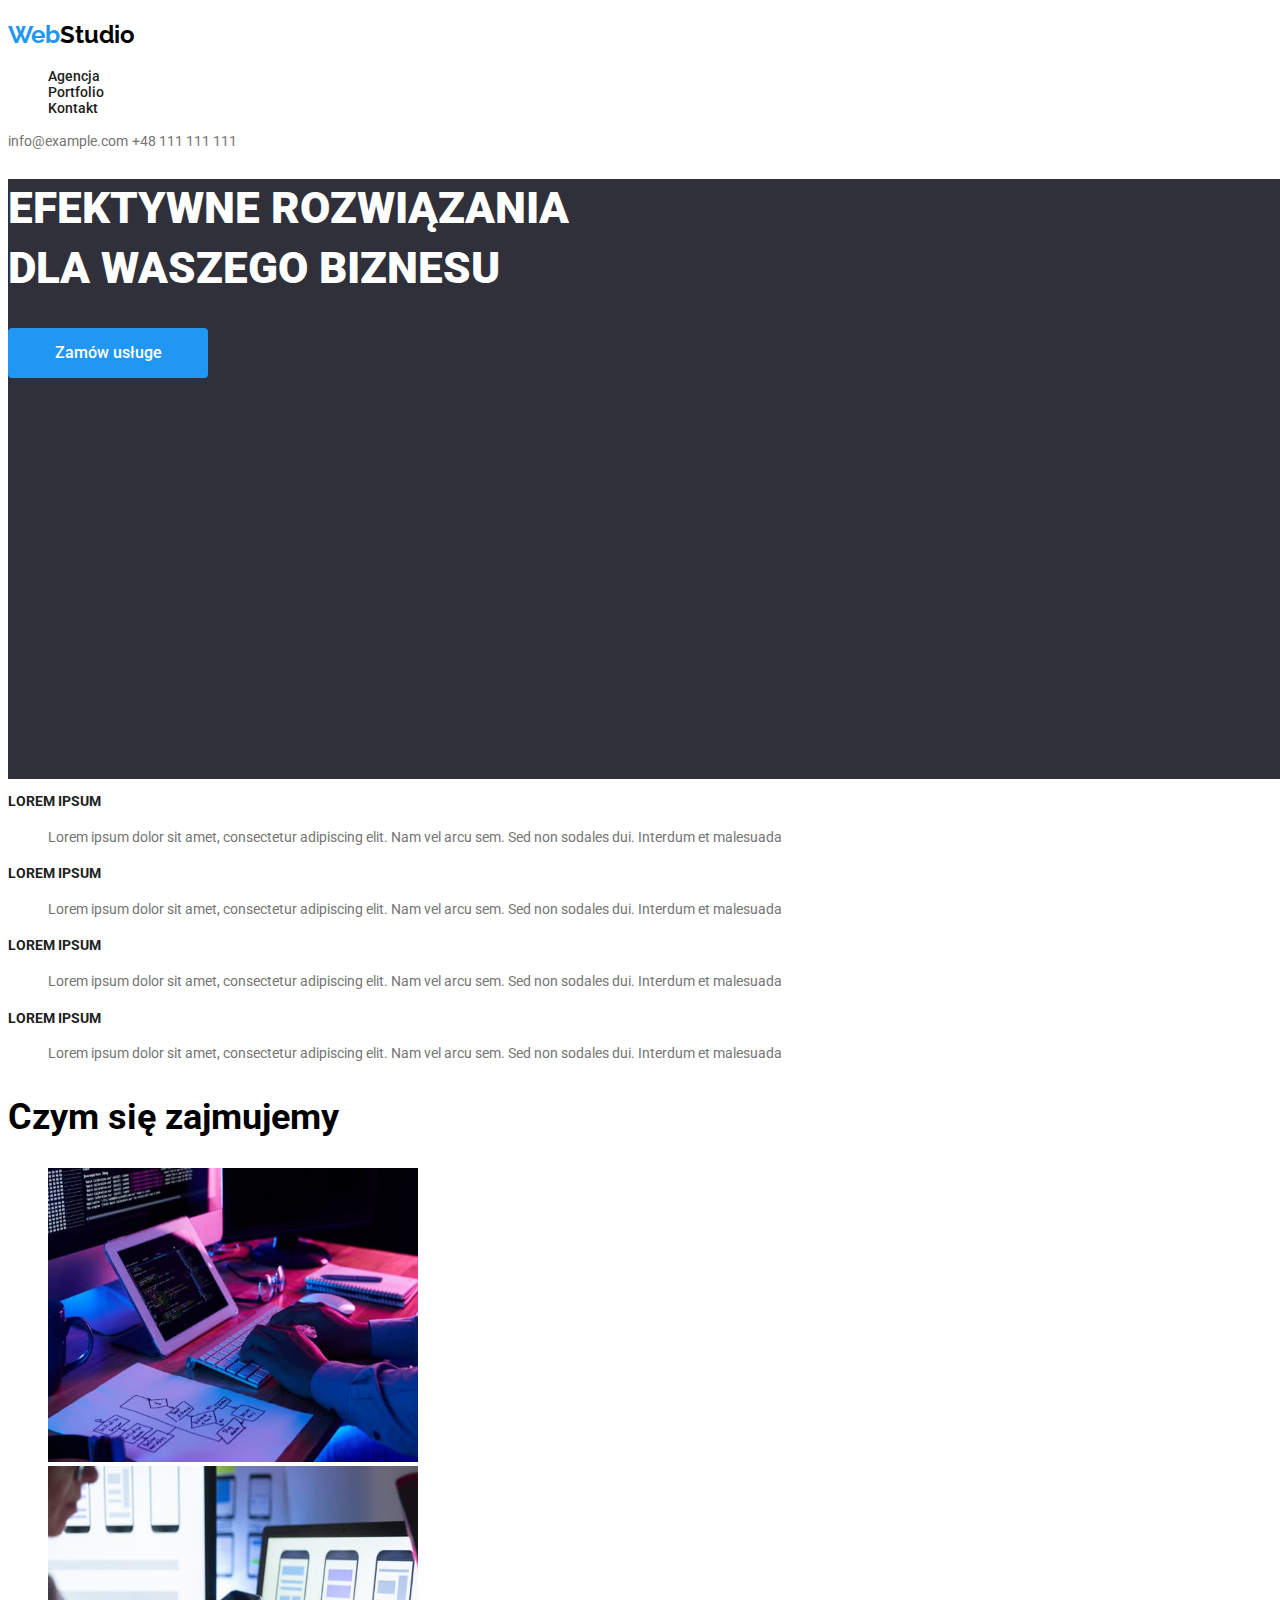
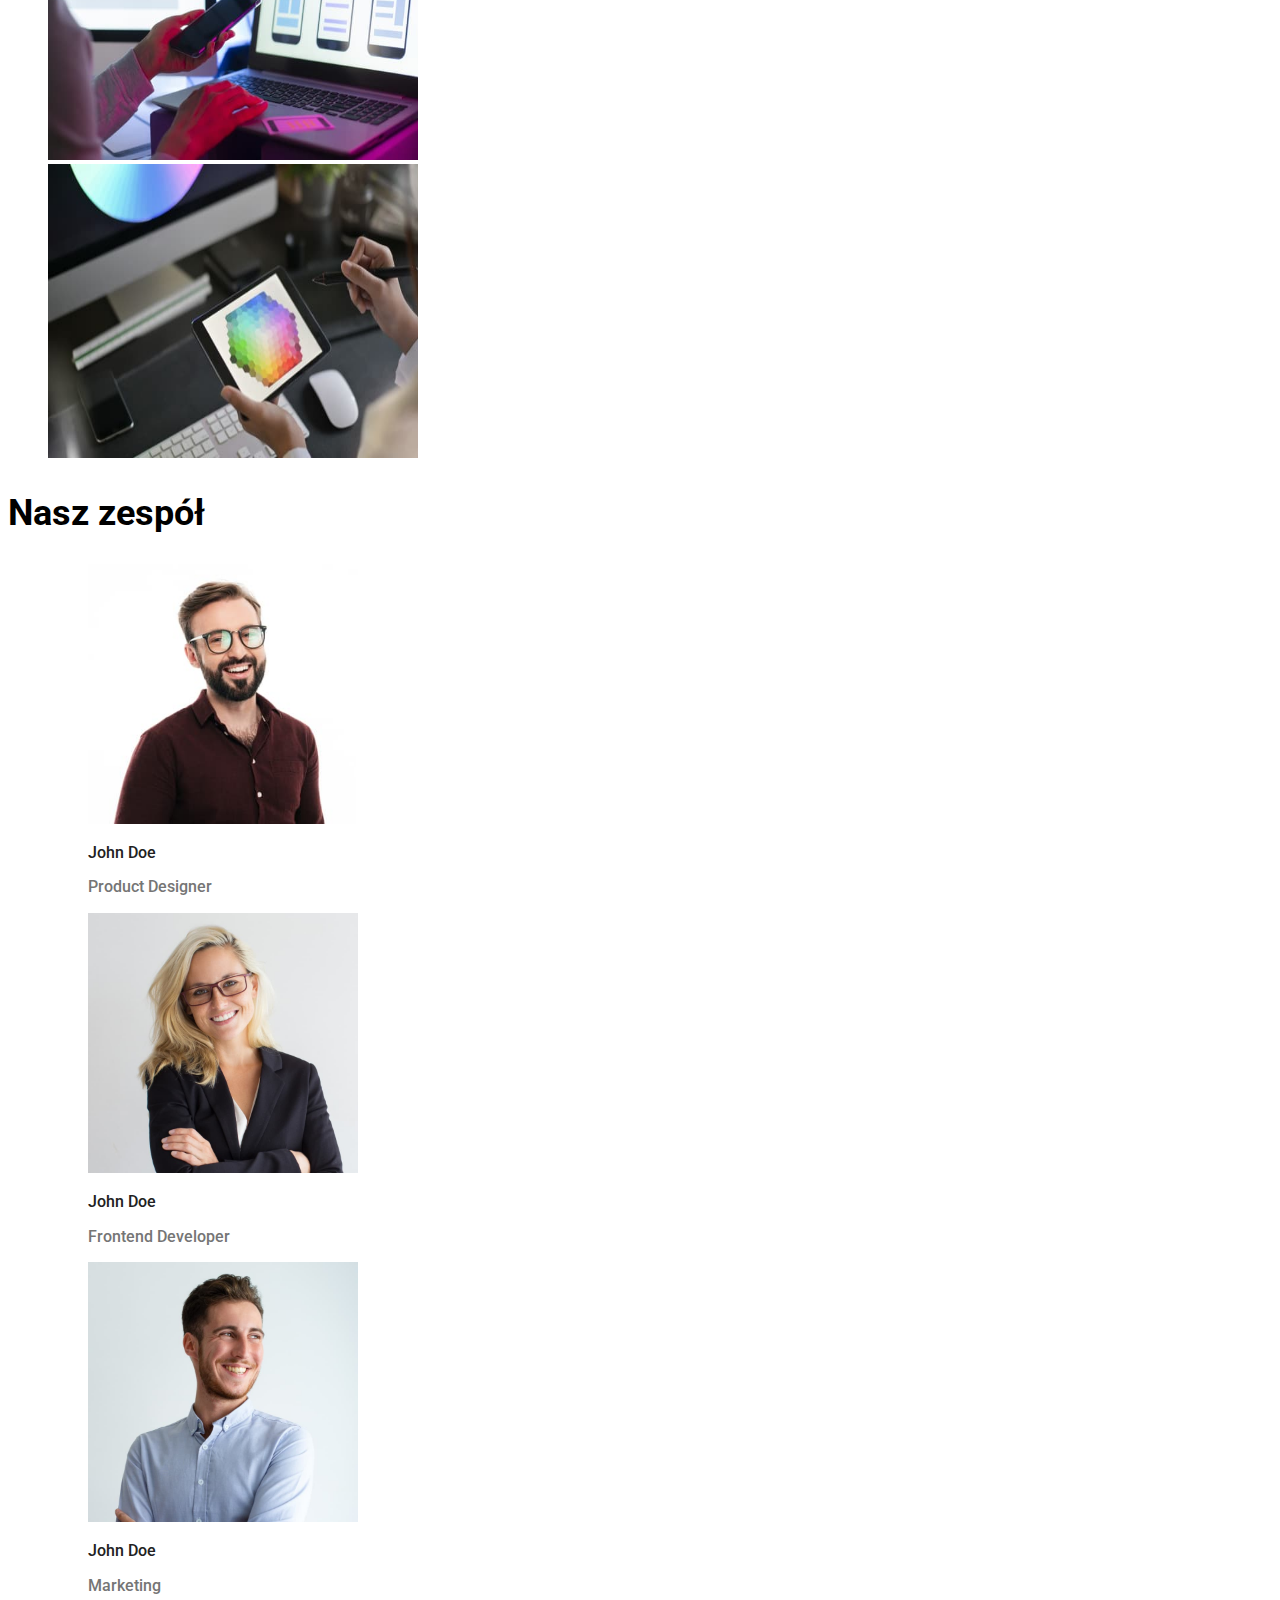
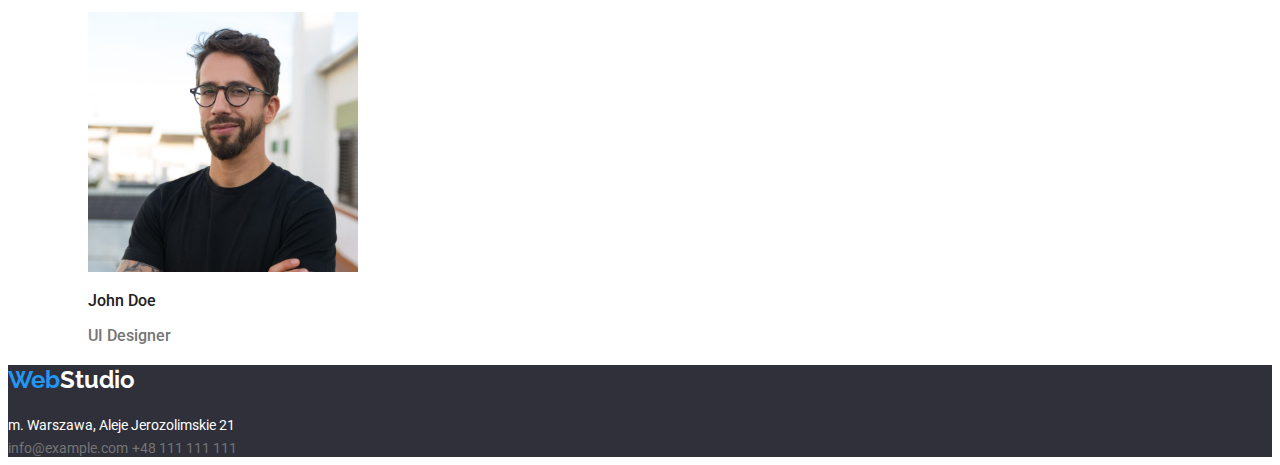
<file: index.html>
<!DOCTYPE html>
<html lang="en">

<head>
    <meta charset="UTF-8" />
    <meta http-equiv="X-UA-Compatible" content="IE=edge" />
    <meta name="viewport" content="width=device-width, initial-scale=1.0" />
    <title>Studio</title>
    <link rel="preconnect" href="https://fonts.googleapis.com" />
    <link rel="preconnect" href="https://fonts.gstatic.com" crossorigin />
    <link
        href="https://fonts.googleapis.com/css2?family=Raleway:wght@700&family=Roboto:wght@400;500;700;900&display=swap"
        rel="stylesheet" />
    <link href="style.css" rel="stylesheet" />
</head>

<body>
    <header>
        <nav>
            <div class="webstudio">
                <h2>
                    <a id="webstudio" href="index.html"> <span>Web</span>Studio </a>
                </h2>
            </div>
            <div class="nav-block">
                <ul class="left">
                    <li><a href="/">Agencja</a></li>
                    <li><a href="portfolio.html">Portfolio</a></li>
                    <li> <a href="/">Kontakt</a></li>
                </ul>
            </div>
        </nav>
        <div class="contact">
            <a href="mailto:info@example.com">info@example.com</a>
            <a href="tel:+48111111111">+48 111 111 111</a>
        </div>
    </header>

    <main>
        <div class="main-block">
            <h1>EFEKTYWNE ROZWIĄZANIA<br>DLA WASZEGO BIZNESU</h1>
            <button class="order">Zamów usługe</button>
        </div>
        <div class="advantages">
            <h3>LOREM IPSUM</h3>
            <ul>
                <li>
                    Lorem ipsum dolor sit amet, consectetur adipiscing elit. Nam vel arcu
                    sem. Sed non sodales dui. Interdum et malesuada
                </li>
            </ul>
            <h3>LOREM IPSUM</h3>
            <ul>
                <li>
                    Lorem ipsum dolor sit amet, consectetur adipiscing elit. Nam vel arcu
                    sem. Sed non sodales dui. Interdum et malesuada
                </li>
            </ul>
            <h3>LOREM IPSUM</h3>
            <ul>
                <li>
                    Lorem ipsum dolor sit amet, consectetur adipiscing elit. Nam vel arcu
                    sem. Sed non sodales dui. Interdum et malesuada
                </li>
            </ul>
            <h3>LOREM IPSUM</h3>
            <ul>
                <li>
                    Lorem ipsum dolor sit amet, consectetur adipiscing elit. Nam vel arcu
                    sem. Sed non sodales dui. Interdum et malesuada
                </li>
            </ul>
        </div>
        <h2 class="about">Czym się zajmujemy</h2>
        <div class="services">
            <ul>
                <li>
                    <img src="images/graf-1.jpg" alt="working on my project" width="370" height="294" />
                </li>
                <li>
                    <img src="images/graf-2.jpg" alt="using my phone at work" width="370" height="294" />
                </li>
                <li>
                    <img src="images/graf-3.jpg" alt="using my ipad at work" width="370" height="294" />
                </li>
            </ul>
        </div>
        <div class="team">
            <h2>Nasz zespół</h2>

            <ul>
                <li>
                    <figure>
                        <img src="images/img1.jpg" alt="Project Designer" width="270" height="260" />
                        <figcaption>
                            <p>John Doe</p>
                            <p class="specialty">Product Designer</p>
                        </figcaption>
                    </figure>
                </li>
                <li>
                    <figure>
                        <img src="images/img2.jpg" alt="Frontend Developer" width="270" height="260" />
                        <figcaption>
                            <p>John Doe</p>
                            <p class="specialty">Frontend Developer</p>
                        </figcaption>
                    </figure>
                </li>
                <li>
                    <figure>
                        <img src="images/img3.jpg" alt="Marketing" width="270" height="260" />
                        <figcaption>
                            <p>John Doe</p>
                            <p class="specialty">Marketing</p>
                        </figcaption>
                    </figure>
                </li>
                <li>
                    <figure>
                        <img src="images/img4.jpg" alt="UI Designer" width="270" height="260" />
                        <figcaption>
                            <p>John Doe</p>
                            <p class="specialty">UI Designer</p>
                        </figcaption>
                    </figure>
                </li>
            </ul>
        </div>
    </main>
    <footer>
        <h2>
            <a class="footer-web" href="index.html"> <span>Web</span>Studio </a>
        </h2>

        <div class="location">
            <address>m. Warszawa, Aleje Jerozolimskie 21</address>
            <a href="mailto:info@example.com">info@example.com</a>
            <a href="tel:+48111111111">+48 111 111 111</a>
        </div>
    </footer>
</body>

</html>
</file>
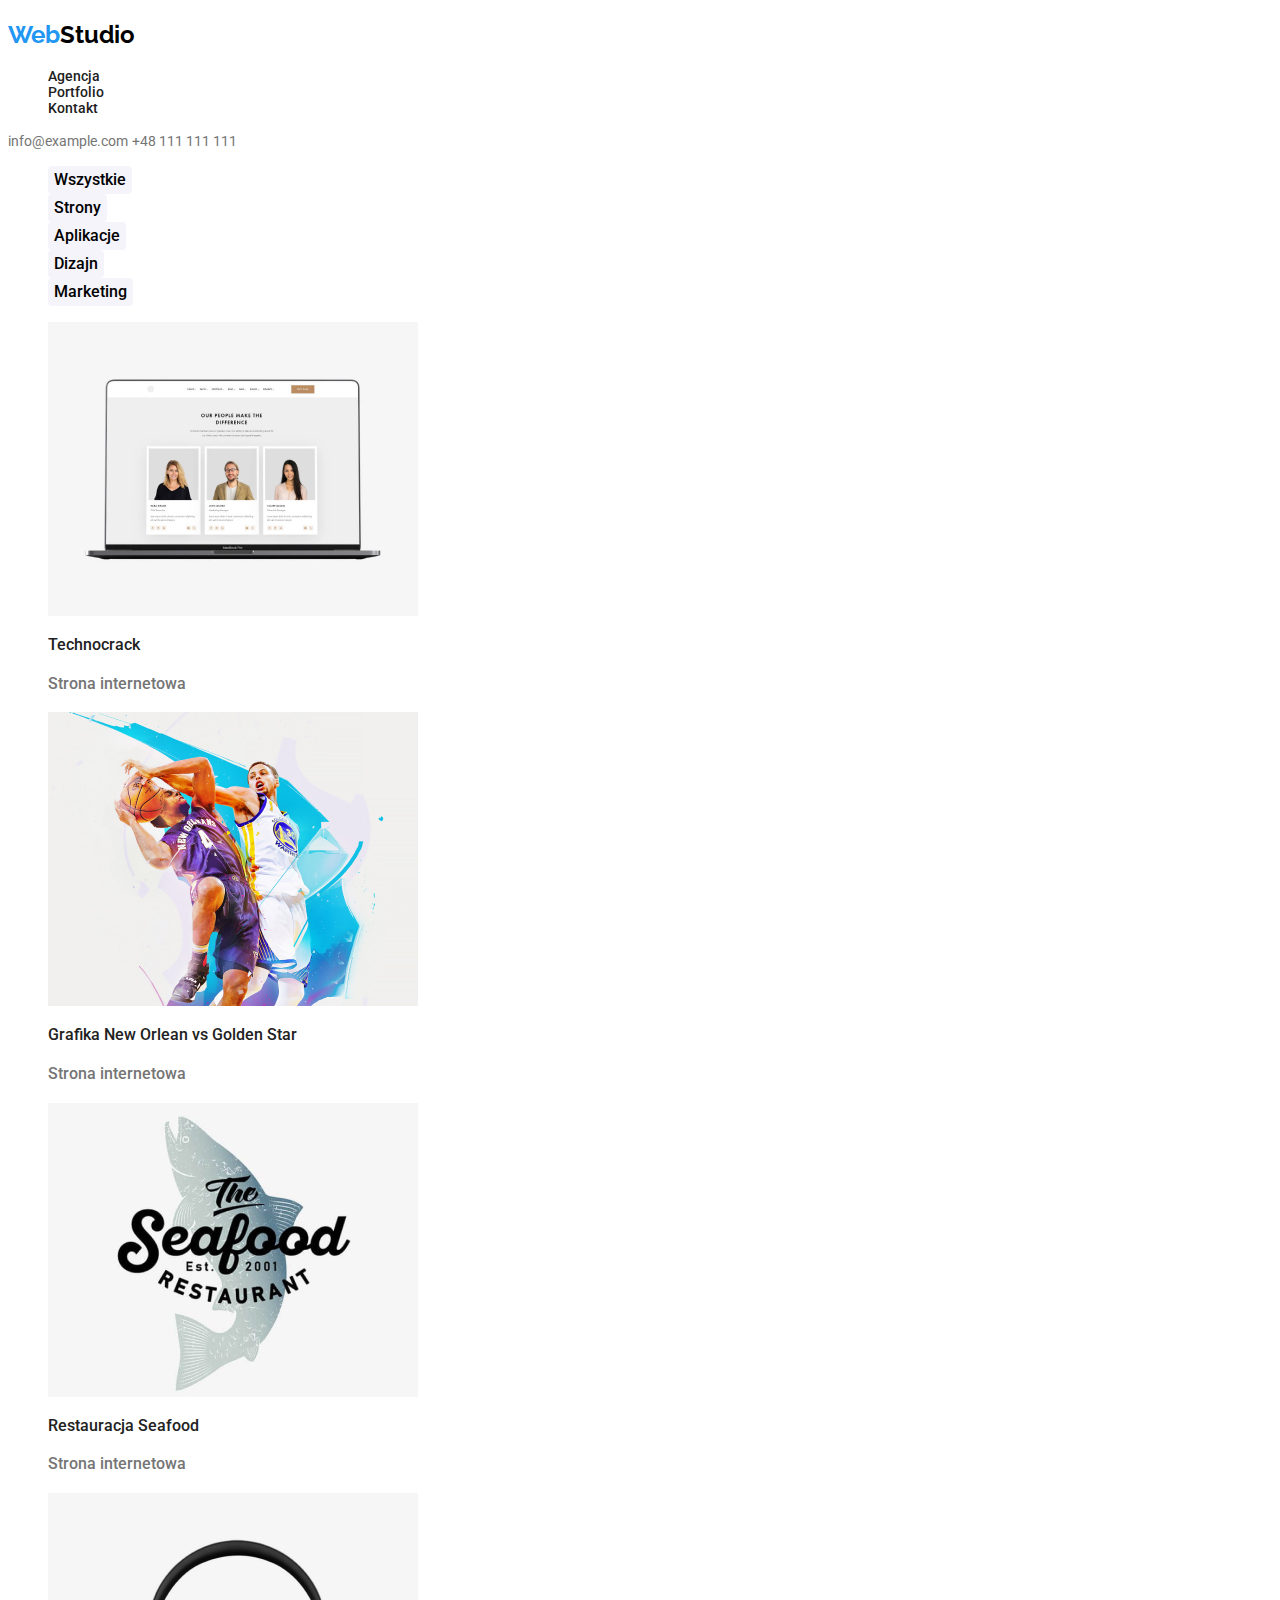
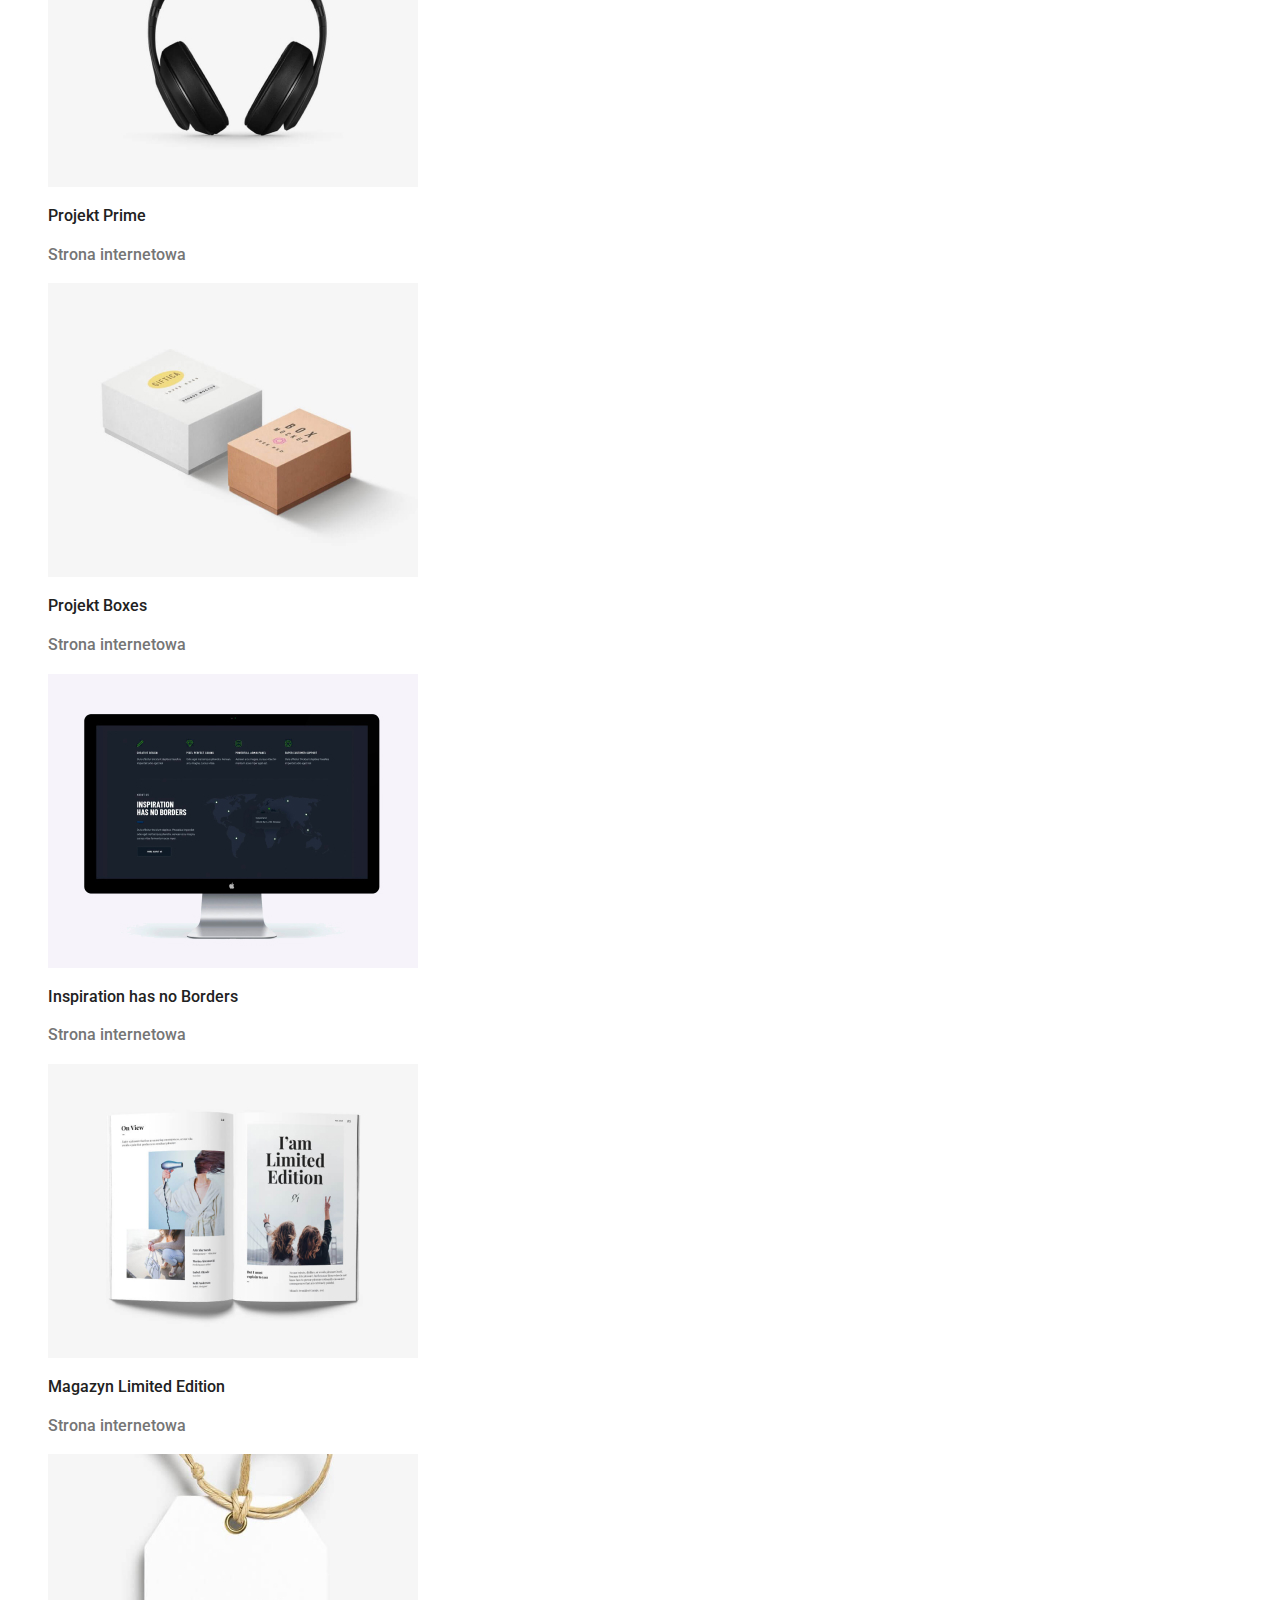
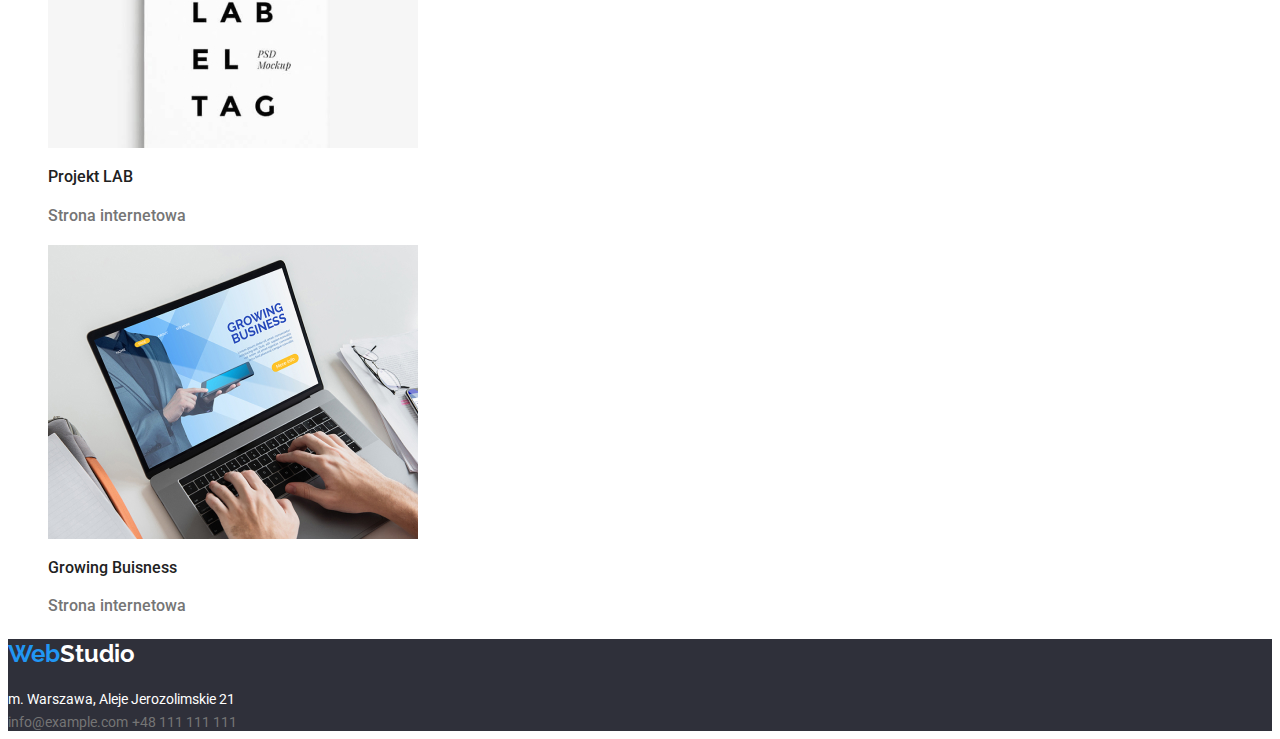
<file: portfolio.html>
<!DOCTYPE html>
<html lang="en">

<head>
    <meta charset="UTF-8" />
    <meta http-equiv="X-UA-Compatible" content="IE=edge" />
    <meta name="viewport" content="width=device-width, initial-scale=1.0" />
    <title>Portfolio</title>

    <link rel="preconnect" href="https://fonts.googleapis.com" />
    <link rel="preconnect" href="https://fonts.gstatic.com" crossorigin />
    <link
        href="https://fonts.googleapis.com/css2?family=Raleway:wght@700&family=Roboto:wght@400;500;700;900&display=swap"
        rel="stylesheet" />
    <link href="style.css" rel="stylesheet" />
</head>

<body>
    <header>
        <nav>
            <div class="webstudio">
                <h2>
                    <a id="webstudio" href="index.html"> <span>Web</span>Studio </a>
                </h2>
            </div>
            <div class="nav-block">
                <ul class="left">
                    <li><a href="/">Agencja</a></li>
                    <li><a href="portfolio.html">Portfolio</a></li>
                    <li> <a href="/">Kontakt</a></li>
                </ul>
            </div>
        </nav>
        <div class="contact">
            <a href="mailto:info@example.com">info@example.com</a>
            <a href="tel:+48111111111">+48 111 111 111</a>
        </div>
    </header>
    <main>
        <div class=";;;">
            <ul>
                <li><button type="button">Wszystkie</button></li>
                <li><button type="button">Strony</button></li>
                <li><button type="button">Aplikacje</button></li>
                <li><button type="button">Dizajn</button></li>
                <li><button type="button">Marketing</button></li>
            </ul>
        </div>
        <div class="example-photos">
            <figure>
                <img src="images/technocrack.jpg" width="370" height="294" alt="1" />
                <figcaption>
                    <p>Technocrack</p>
                    <p class="secondary-description">Strona internetowa</p>
                </figcaption>
            </figure>
            <figure>
                <img src="images/neworlean.jpg" width="370" height="294" alt="1" />
                <figcaption>
                    <p>Grafika New Orlean vs Golden Star</p>
                    <p class="secondary-description">Strona internetowa</p>
                </figcaption>
            </figure>
            <figure>
                <img src="images/seafood.jpg" width="370" height="294" alt="1" />
                <figcaption>
                    <p>Restauracja Seafood</p>
                    <p class="secondary-description">Strona internetowa</p>
                </figcaption>
            </figure>
            <figure>
                <img src="images/headphones.jpg" width="370" height="294" alt="1" />
                <figcaption>
                    <p>Projekt Prime</p>
                    <p class="secondary-description">Strona internetowa</p>
                </figcaption>
            </figure>
            <figure>
                <img src="images/boxes.jpg" width="370" height="294" alt="1" />
                <figcaption>
                    <p>Projekt Boxes</p>
                    <p class="secondary-description">Strona internetowa</p>
                </figcaption>
            </figure>
            <figure>
                <img src="images/inspiration.jpg" width="370" height="294" alt="1" />
                <figcaption>
                    <p>Inspiration has no Borders</p>
                    <p class="secondary-description">Strona internetowa</p>
                </figcaption>
            </figure>
            <figure>
                <img src="images/limited.jpg" width="370" height="294" alt="1" />
                <figcaption>
                    <p>Magazyn Limited Edition</p>
                    <p class="secondary-description">Strona internetowa</p>
                </figcaption>
            </figure>
            <figure>
                <img src="images/lab.jpg" width="370" height="294" alt="1" />
                <figcaption>
                    <p>Projekt LAB</p>
                    <p class="secondary-description">Strona internetowa</p>
                </figcaption>
            </figure>
            <figure>
                <img src="images/growing.jpg" width="370" height="294" />
                <figcaption>
                    <p>Growing Buisness</p>
                    <p class="secondary-description">Strona internetowa</p>
                </figcaption>
            </figure>
        </div>
    </main>
    <footer>
        <h2>
            <a class="footer-web" href="index.html"> <span>Web</span>Studio </a>
        </h2>

        <div class="location">
            <address>m. Warszawa, Aleje Jerozolimskie 21</address>
            <a href="mailto:info@example.com">info@example.com</a>
            <a href="tel:+48111111111">+48 111 111 111</a>
        </div>
    </footer>
</body>

</html>
</file>
<file: style.css>
body {
  font-family: "Roboto", "raleway";
}

header {
  background-color: #ffffff;
}

#webstudio {
  text-decoration: none;
  color: #000000;
  font-family: "Raleway", sans-serif;
  font-weight: 700;
}
#webstudio span,
.footer-web span {
  color: #2196f3;
  text-decoration: none;
}
.nav-block {
  font-size: 14px;
  line-height: 1.14;
  font-weight: 500;
}
ul {
  list-style: none;
  font-family: "Roboto";
}
li [href]:hover {
  color: #2196f3;
}
li [href] {
  color: #212121;
  text-decoration: none;
}
a[href="mailto:info@example.com"]:focus,
a[href="tel:+48111111111"]:focus {
  color: #2196f3;
}
a[href="mailto:info@example.com"]:hover,
a[href="tel:+48111111111"]:hover {
  color: #2196f3;
}
a[href="mailto:info@example.com"],
a[href="tel:+48111111111"] {
  font-family: "Roboto";
  text-decoration: none;
  color: #757575;
  font-size: 14px;
  line-height: 1.14;
}
button {
  cursor: pointer;
  font-size: 16px;
  line-height: 1.63;
  text-align: center;
  background-color: #f5f4fa;
  border: none;
  font-family: "roboto";
  font-weight: 500;
  border-radius: 4px;
}
button:hover {
  background-color: #2196f3;
  border: none;
  color: #ffffff;
}
footer {
  background-color: #2f303a;
  text-decoration: none;
}
.secondary-description {
  color: #757575;
  font-size: 16px;
  line-height: 1.6;
  font-family: "Roboto";
}
p {
  color: #212121;
  font-weight: 700;
  font-size: 18px;
  line-height: 2;
  font-family: "Roboto";
}
h2 .footer-web {
  font-family: "Raleway";
  color: #ffffff;
  text-decoration: none;
}
h2 .footer-web span {
  color: #2196f3;
  font-family: "Raleway";
}
.location address {
  text-emphasis-style: none;
  color: #ffffff;
}
address {
  font-family: "Roboto";
  font-style: normal;
  font-weight: 400;
  font-size: 14px;
  line-height: 1.71;
}
.main-block {
  background-color: #2f303a;
  width: 1600px;
  height: 600px;
}
h1 {
  color: #ffffff;
  font-family: "roboto";
  font-size: 44px;
  font-weight: 900;
  line-height: 1.36;
}
.order {
  background-color: #2196f3;
  color: #ffffff;
  width: 200px;
  height: 50px;
  cursor: pointer;
}
.order:hover {
  background-color: #ffffff;
  color: #2196f3;
}
h3 {
  color: #212121;
  font-size: 14px;
  line-height: 1.17;
  font-family: "roboto";
  font-weight: 700;
}
.advantages li {
  color: #757575;
  font-size: 14px;
  line-height: 1.7;
}
h2.about {
  font-family: "roboto";
  font-weight: 700;
  font-size: 36px;
  line-height: 1.17;
}
.team h2 {
  font-family: "roboto";
  font-size: 36px;
  font-weight: 700;
  line-height: 1.17;
}
figcaption p {
  font-family: "roboto";
  font-size: 16px;
  font-weight: 500;
  line-height: 1.17;
}
figcaption p.specialty {
  color: #757575;
  font-family: "roboto";
  font-size: 16px;
  line-height: 1.17;
}
</file>
